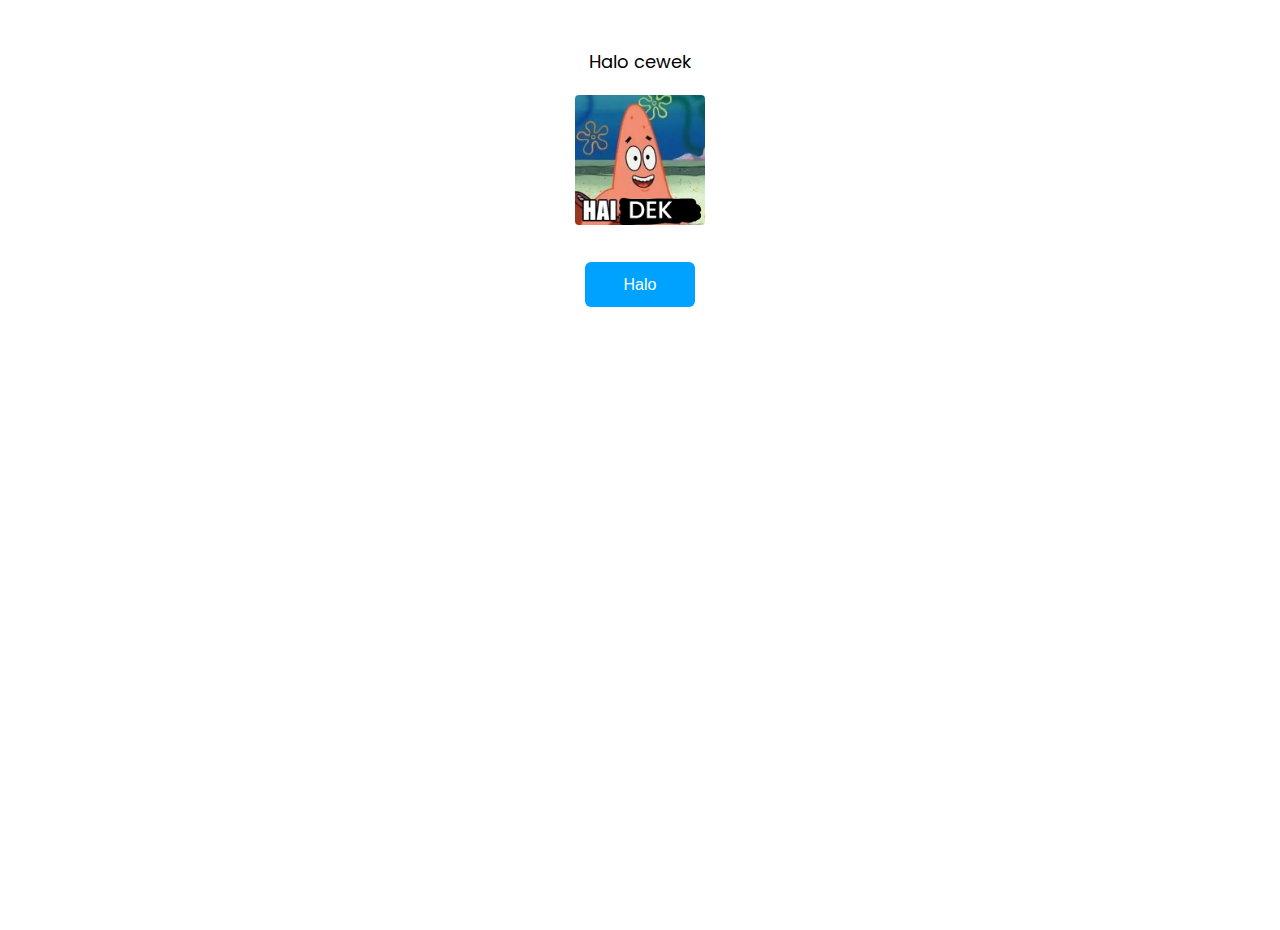
<file: hy.html>
<!DOCTYPE html>
<html lang="id">
<head>
    <meta name="viewport" content="width=device-width, initial-scale=1.0, maximum-scale=1.0, user-scalable=no">
    <title>Deaditya</title>
    <link rel="icon" href="/Ast/Image/icon.png" type="image/png">
    <style>
        @import url('https://fonts.googleapis.com/css2?family=Poppins:ital,wght@0,100;0,200;0,300;0,400;0,500;0,600;0,700;0,800;0,900;1,100;1,200;1,300;1,400;1,500;1,600;1,700;1,800;1,900&display=swap');

        body, html {
            margin: 0;
            padding: 0;
            font-family: "Poppins", serif;
            overflow: hidden;
            width: 100%;
            height: 100%;
        }
        .containerAll {
            width: 100%;
            height: 100vh;
            padding-top: 30px;
            background-color: transparent;
        }

        .div {
            margin: 0;
            padding: 0;
        }
        #content1, #content2, #content3 {
            display: none;
        }
        #content1 {
            display: block;
        }
        p {
            font-size: 18px;
            margin-bottom: 50px;
        }
        button {
            background-color: #00a2ff;
            color: white;
            border: none;
            text-align: center;
            width: 110px;
            font-size: 16px;
            height: 45px;
            padding: 7px;
            border-radius: 6px;
            margin-inline: 0px;
            cursor: pointer;
        }

        #mauBtn {
            background-color: green;
            z-index: 1;
        }
        #tidakBtn {
            background-color: red;
            z-index: 99;
        }
        .contbtnpertanyaan {
            width: 100%;
            background-color: transparent;
        }
        .contbtnpertanyaan2 {
            width: 95%;
            height: 200px;
            position: relative;
            background-color: transparent;
            overflow: hidden;
        }
        img {
            width: 130px;
            border-radius: 4px;
            margin-top: -30px;
            margin-bottom: 30px;
        }
    </style>
</head>
<body>
    <center>
        <div class="containerAll">
            <div id="content1">
                <p id="pc1">Halo</p>
                <img src="/Ast/Image/hai_dek.jpg"><br>
                <button onclick="clickCont('1')">Halo</button>
            </div>
            <div id="content2">
                <p>Hmm</p>
                <img src="/Ast/Image/kucing_tersenyum.jpg"><br>
                <button onclick="clickCont('2')">Kenapa?</button>
            </div>
            <div id="content3">
                <p>Kamu mau gak jadi pacarku?</p>
                <img src="/Ast/Image/jadi_malu.jpg"><br>
                <div class="contbtnpertanyaan">
                    <button onclick="goToWa()" id="mauBtn" class="abtn">Mauu</button>
                </div>
                <br>
                <div class="contbtnpertanyaan2">
                    <button id="tidakBtn" class="bbtn">Tidak</button>
                </div>
            </div>
        </div>
    </center>

    <script>
        const url = new URL(window.location.href);
        const nama = url.searchParams.get('nama');
        var namanya = nama ? nama : 'cewek';
        document.getElementById('pc1').innerHTML = `Halo ${namanya}`;

        function clickCont(idCont) {
            if (idCont === '1') {
                document.getElementById('content1').style.display = 'none';
                document.getElementById('content2').style.display = 'block';
            } else if (idCont === '2') {
                document.getElementById('content2').style.display = 'none';
                document.getElementById('content3').style.display = 'block';
            }
        }

        function goToWa() {
            window.location.href = "https://wa.me/+6287817661477";
        }

        document.addEventListener("DOMContentLoaded", function () {
    const tidakBtn = document.getElementById("tidakBtn");
    const container = document.querySelector(".contbtnpertanyaan2");

    container.style.position = "relative";

    function moveButton() {
        const containerWidth = container.offsetWidth;
        const containerHeight = container.offsetHeight;
        const buttonWidth = tidakBtn.offsetWidth;
        const buttonHeight = tidakBtn.offsetHeight;

        const maxX = containerWidth - buttonWidth;
        const maxY = containerHeight - buttonHeight;

        const newX = Math.min(maxX, Math.random() * maxX);
        const newY = Math.min(maxY, Math.random() * maxY);

        tidakBtn.style.position = "absolute";
        tidakBtn.style.left = `${newX}px`;
        tidakBtn.style.top = `${newY}px`;
    }

    // Event buat HP dan PC
    tidakBtn.addEventListener("mouseover", moveButton); // PC
    tidakBtn.addEventListener("click", moveButton);     // HP (klik langsung kabur 🤣)
    tidakBtn.addEventListener("touchstart", moveButton); // HP (sentuh langsung kabur 🔥)
});

    </script>
</body>
</html>
</file>
